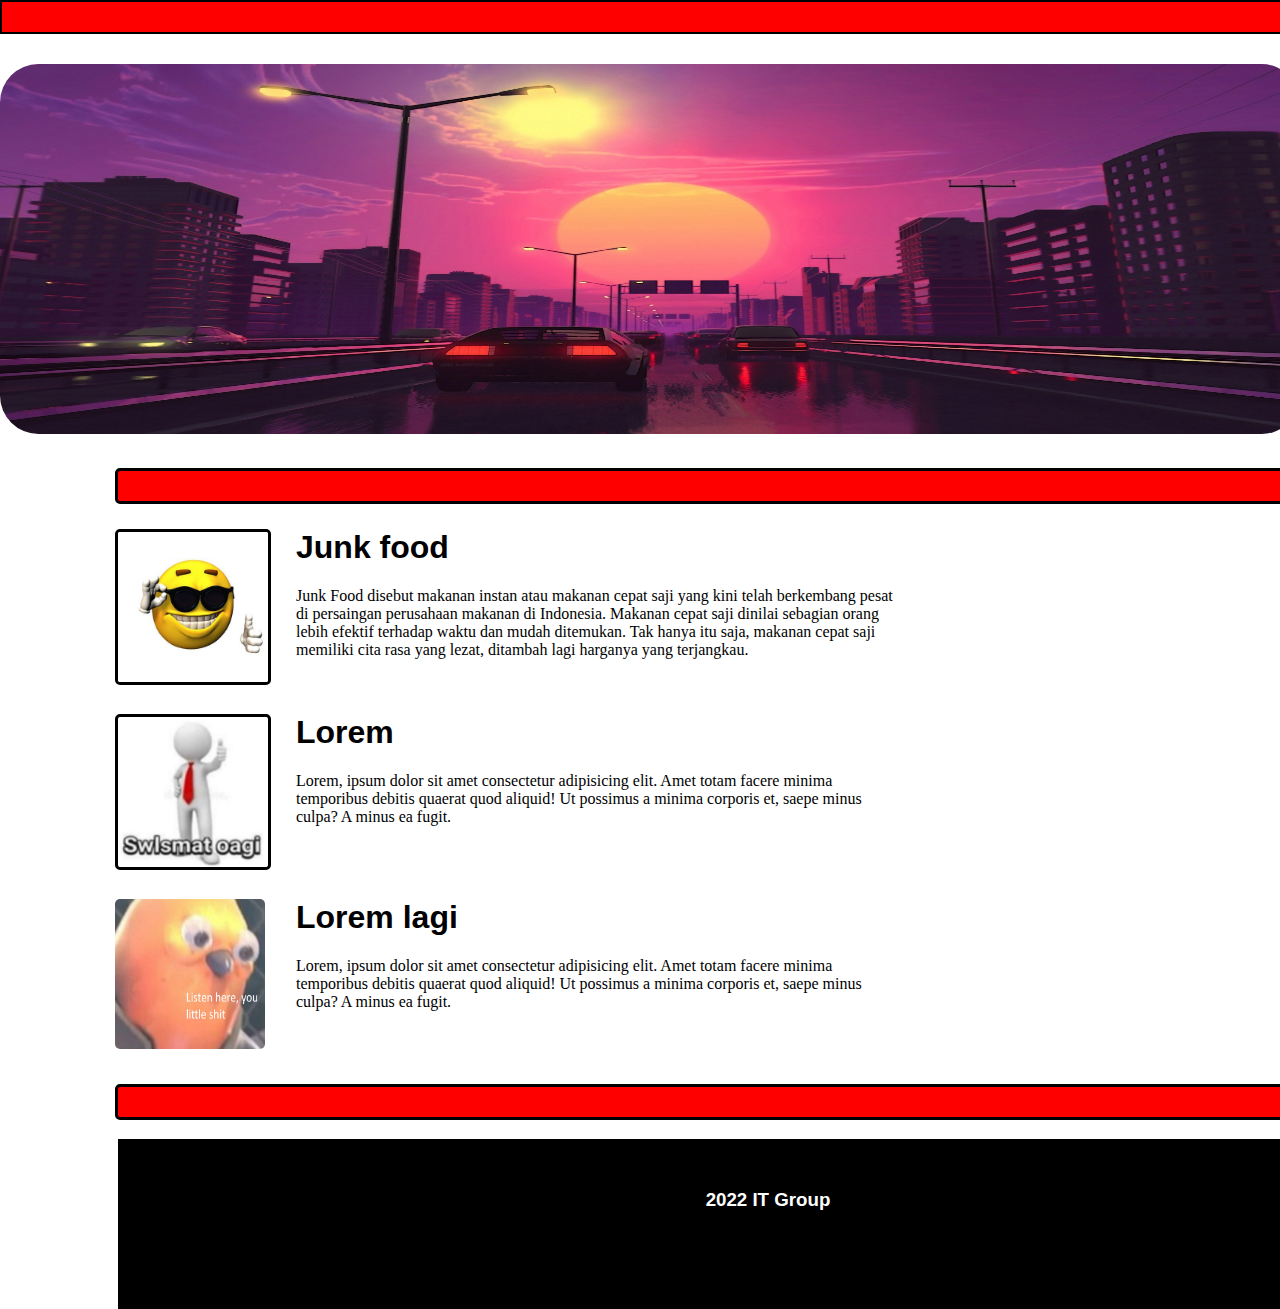
<file: realUTS/index.html>
<!DOCTYPE html>
<html lang="en">
<head>
    <meta charset="UTF-8">
    <meta http-equiv="X-UA-Compatible" content="IE=edge">
    <meta name="viewport" content="width=device-width, initial-scale=1.0">
    <title>UTS</title>
    <link rel="stylesheet" href="style.css">
</head>
<body>
   <div class="wrapper">
    <div id="merah1"></div>
    
    <center>
        <div class="gambar1"><img src="../lo-fi-02.jpg" alt="" "></div>
    </center>
    <div class="garis y1"></div>
    <div class="artikel pertama">
        <img src="../Menggokil.png" alt="">
        <h1>Junk food</h1>
        <p>Junk Food disebut makanan instan atau makanan cepat saji yang kini telah berkembang pesat di persaingan perusahaan makanan di Indonesia. Makanan cepat saji dinilai sebagian orang lebih efektif terhadap waktu dan mudah ditemukan. Tak hanya itu saja, makanan cepat saji memiliki cita rasa yang lezat, ditambah lagi harganya yang terjangkau.</p>
    </div>
    <div class="artikel kedua">
        <img src="../oagi.png" alt="">
        <h1>Lorem</h1>
        <p>Lorem, ipsum dolor sit amet consectetur adipisicing elit. Amet totam facere minima temporibus debitis quaerat quod aliquid! Ut possimus a minima corporis et, saepe minus culpa? A minus ea fugit.</p>
    </div>
    <div class="artikel ketiga">
        <img src="../nm93snupy1i31.jpg" alt="">
        <h1>Lorem lagi</h1>
        <p>Lorem, ipsum dolor sit amet consectetur adipisicing elit. Amet totam facere minima temporibus debitis quaerat quod aliquid! Ut possimus a minima corporis et, saepe minus culpa? A minus ea fugit.</p>
    </div>
    <div class="garis y2"></div>
    <div class="copyright">
        <h3>2022 IT Group</h3>
    </div>
   </div>

</body>
</html>
</file>
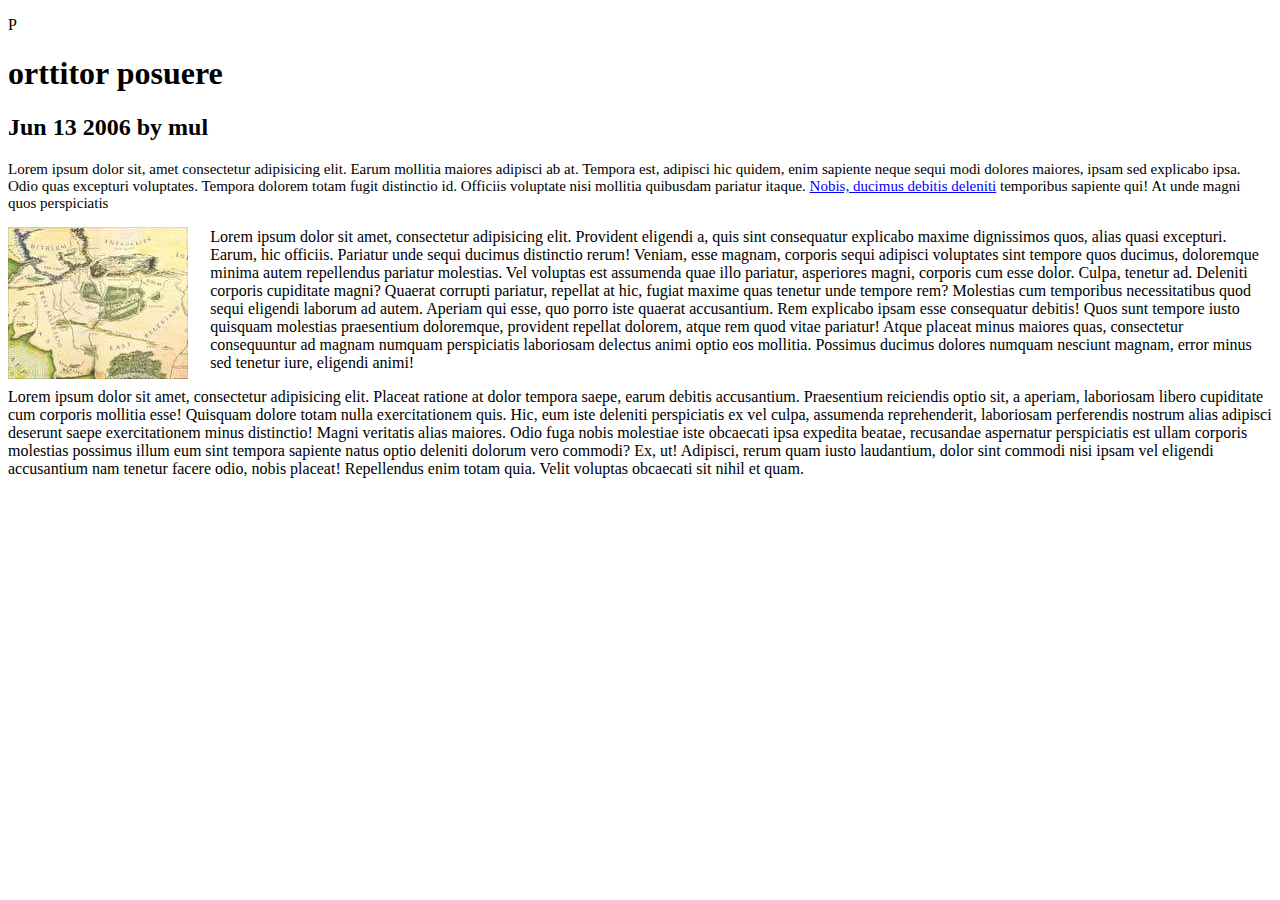
<file: uts/index.html>
<!DOCTYPE html>
<html lang="en">
<head>
    <meta charset="UTF-8">
    <meta http-equiv="X-UA-Compatible" content="IE=edge">
    <meta name="viewport" content="width=device-width, initial-scale=1.0">
    <title>Document</title>
    <link rel="stylesheet" href="style.css">
</head>
<body>
   <div id="content">
       <div id="judul">
        <p>P</p>
        <h1>orttitor posuere</h1>
        <h2>Jun 13 2006 by mul</h2>
    </div>    
    <div id="p1"><p>Lorem ipsum dolor sit, amet consectetur adipisicing elit. Earum mollitia maiores adipisci ab at. Tempora est, adipisci hic quidem, enim sapiente neque sequi modi dolores maiores, ipsam sed explicabo ipsa.
    Odio quas excepturi voluptates. Tempora dolorem totam fugit distinctio id. Officiis voluptate nisi mollitia quibusdam pariatur itaque. <a href=""> Nobis, ducimus debitis deleniti</a> temporibus sapiente qui! At unde magni quos perspiciatis</p>
    </div> 
    <img src="../image/map.jpg" alt="">  
    <div id="p2"><p>Lorem ipsum dolor sit amet, consectetur adipisicing elit. Provident eligendi a, quis sint consequatur explicabo maxime dignissimos quos, alias quasi excepturi. Earum, hic officiis. Pariatur unde sequi ducimus distinctio rerum!
    Veniam, esse magnam, corporis sequi adipisci voluptates sint tempore quos ducimus, doloremque minima autem repellendus pariatur molestias. Vel voluptas est assumenda quae illo pariatur, asperiores magni, corporis cum esse dolor.
    Culpa, tenetur ad. Deleniti corporis cupiditate magni? Quaerat corrupti pariatur, repellat at hic, fugiat maxime quas tenetur unde tempore rem? Molestias cum temporibus necessitatibus quod sequi eligendi laborum ad autem.
    Aperiam qui esse, quo porro iste quaerat accusantium. Rem explicabo ipsam esse consequatur debitis! Quos sunt tempore iusto quisquam molestias praesentium doloremque, provident repellat dolorem, atque rem quod vitae pariatur!
    Atque placeat minus maiores quas, consectetur consequuntur ad magnam numquam perspiciatis laboriosam delectus animi optio eos mollitia. Possimus ducimus dolores numquam nesciunt magnam, error minus sed tenetur iure, eligendi animi!</p></div>
   </div>
   <div id="p3"><p>Lorem ipsum dolor sit amet, consectetur adipisicing elit. Placeat ratione at dolor tempora saepe, earum debitis accusantium. Praesentium reiciendis optio sit, a aperiam, laboriosam libero cupiditate cum corporis mollitia esse!
   Quisquam dolore totam nulla exercitationem quis. Hic, eum iste deleniti perspiciatis ex vel culpa, assumenda reprehenderit, laboriosam perferendis nostrum alias adipisci deserunt saepe exercitationem minus distinctio! Magni veritatis alias maiores.
   Odio fuga nobis molestiae iste obcaecati ipsa expedita beatae, recusandae aspernatur perspiciatis est ullam corporis molestias possimus illum eum sint tempora sapiente natus optio deleniti dolorum vero commodi? Ex, ut!
   Adipisci, rerum quam iusto laudantium, dolor sint commodi nisi ipsam vel eligendi accusantium nam tenetur facere odio, nobis placeat! Repellendus enim totam quia. Velit voluptas obcaecati sit nihil et quam.</p></div>
</body>
</html>
</file>
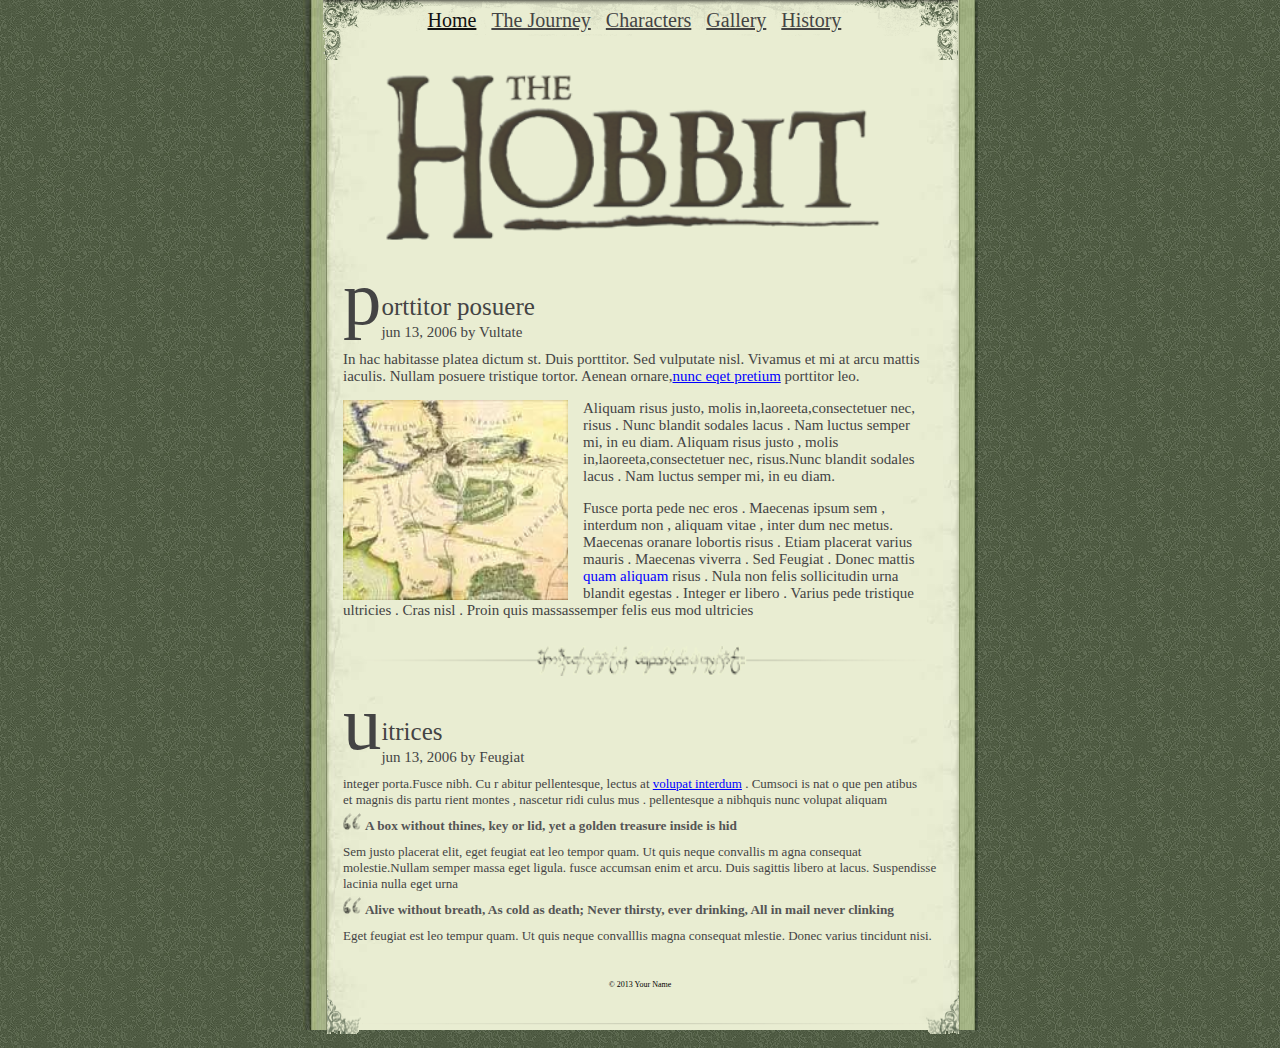
<file: Hobbit.html>
<!DOCTYPE html>
<html lang="en">

<head>
    <meta charset="UTF-8">
    <meta http-equiv="X-UA-Compatible" content="IE=edge">
    <meta name="viewport" content="width=device-width, initial-scale=1.0">
    <title>UTS</title>
    <link rel="stylesheet" href="CSS/style.css">
</head>

<body>
    <div id="wrapper">
        <div id="menu">
            <ul>
                <li><a href="" class="one">Home</li></a>
                <li><a href="" class="two"> The Journey</li></a>
                <li><a href="" class="three"> Characters</li></a>
                <li><a href="" class="four"> Gallery</li></a>
                <li><a href="" class="five"> History</li></a>
            </ul>
        </div>
        <div id="top-image">
            <img src="/image/head_top_logo-hobbit.png" alt="">
        </div>
        <div id="content">
            <h1 class="title">p</h1><br>
            <h1 class="title-kecil">orttitor posuere</h1>
            <h2 class="date">jun 13, 2006 by Vultate</h2>

            <p class="paragraf-satu">In hac habitasse platea dictum st. Duis porttitor. Sed vulputate nisl. Vivamus et
                mi at arcu mattis
                iaculis. Nullam posuere tristique tortor. Aenean ornare,<a href="#" class="p">nunc eqet pretium</a>
                porttitor leo.</p>
            <img class="map" src="/image/map.jpg">
            <p class="paragraf-dua">Aliquam risus justo, molis in,laoreeta,consectetuer nec, risus . Nunc blandit
                sodales lacus . Nam luctus
                semper mi, in eu diam. Aliquam risus justo , molis in,laoreeta,consectetuer nec, risus.Nunc blandit
                sodales lacus . Nam luctus semper mi, in eu diam.</p>
            <p class="paragraf-tiga">Fusce porta pede nec eros . Maecenas ipsum sem , interdum non , aliquam vitae ,
                inter dum nec metus.
                Maecenas oranare lobortis risus . Etiam placerat varius mauris . Maecenas viverra . Sed Feugiat . Donec
                mattis <a href="#" class="pp">quam aliquam</a> risus . Nula non felis sollicitudin urna blandit egestas
                . Integer er libero .
                Varius pede tristique ultricies . Cras nisl . Proin quis massassemper felis eus mod ultricies</p>
            <div id="divider">
                <img src="/image/divider.gif" alt="">
            </div>
            <h1 class="title">u</h1><br>
            <h1 class="title-kecil">itrices</h1>
            <h2 class="date">jun 13, 2006 by Feugiat</h2>
            <p class="paragraf-empat">
                integer porta.Fusce nibh. Cu r abitur pellentesque, lectus at <a href="" class="p">volupat interdum</a>
                . Cumsoci is nat o que pen atibus et magnis dis partu rient montes , nascetur ridi culus mus .
                pellentesque a nibhquis nunc volupat aliquam
            </p>
            <blockquote>
                <h5>A box without thines, key or lid, yet a golden treasure inside is hid</h5>
            </blockquote>
            <p class="paragraf-lima">
                Sem justo placerat elit, eget feugiat eat leo tempor quam. Ut quis neque convallis m agna consequat
                molestie.Nullam semper massa eget ligula. fusce accumsan enim et arcu. Duis sagittis libero at lacus.
                Suspendisse lacinia nulla eget urna
            </p>
            <blockquote>
                <h5>Alive without breath, As cold as death; Never thirsty, ever drinking, All in mail never clinking
                </h5>
            </blockquote>
            <p class="paragraf-enam">
                Eget feugiat est leo tempur quam. Ut quis neque convalllis magna consequat mlestie. Donec varius
                tincidunt nisi.
            </p>
            <br>
            <br>
            <div id="footer">
               <center> <p> © 2013 Your Name</p></center>
                <img src="/image/bgfooter.gif" alt="">
            </div>
        </div>
    </div>
</body>

</html>
</file>
<file: realUTS/style.css>
body{
    padding: 0;
    margin: 0;
}
.wrapper{
  height: 1000px;
}
#merah1{
    width: 1550px;
    height: 30px;
    background-color: red;
    border: 2px solid black;
}
.gambar1 img{
    width: 1300px;
    height: 370px;
    margin-top: 30px;
    border-radius: 2.4em;
}
.garis{
    width: 1300px;
    height: 30px;
    background-color: red;
    border-radius: 5px;
    border-style: solid;
}
.y1{
    margin-left: 115px ;
    margin-top: 30px;
}
.artikel{
    width: 1300px;
    height: 160px;
    margin-top: 25px;
    margin-left: 115px;
}
.pertama h1{
    padding-left: 2%;
    font-family: sans-serif;
    font-weight: 600;
    margin-left: 155px;
}
.pertama img{
    width: 150px;
    height: 150px;
    float: left;
    border-radius: 5px;
    border-style: solid;
}
.pertama p{
    padding-left: 2%;
    width: 600px;
    margin-left: 155px;
}
.kedua h1{
    padding-left: 2%;
    font-family: sans-serif;
    font-weight: 600;
    margin-left: 155px;
}
.kedua img{
    width: 150px;
    height: 150px;
    float: left;
    border-radius: 5px;
    border-style: solid;
}
.kedua p{
    padding-left: 2%;
    width: 600px;
    margin-left: 155px;
}
.ketiga h1{
    padding-left: 2%;
    font-family: sans-serif;
    font-weight: 600;
    margin-left: 155px;
}
.ketiga img{
    width: 150px;
    height: 150px;
    float: left;
    border-radius: 5px;
}
.ketiga p{
    padding-left: 2%;
    width: 600px;
    margin-left: 155px;
}
.y2{
    margin-left: 115px;
    margin-top: 25px;
}
.copyright{
    width: 1300px;
    height: 170px;
    background-color: black;
    margin-left: 118px;
}
.copyright h3{
    color: white;
    text-align: center;
    padding-top: 50px;
    font-family: sans-serif;;
}
</file>
<file: uts/style.css>
title:first-letter{
    display: block;
    float: left;
    font-size: 2.4em;
}
#judul p{
    
}
#p1{
    font-family: serif;
    font-size: 15px;
}
#p1 a{
    color: blue;
}
#content img{
    float: left;
}
#p2{
    font-family: serif;
    margin-left: 16%;
}p
</file>
<file: CSS/style.css>
*{
    margin: 0;
    padding: 0;
}

body{
    background-image: url(/image/bg.jpg);
}
#wrapper{
    width: 675px;
    height: 1030px;
    background-image: url(/image/bgcontainer.jpg);
    margin: auto;
}
#menu{
    background-image: url(/image/bgcontent.gif);
    height: 60px;
    width: 635px;
    margin: auto;
}
#menu ul{
    position: absolute;
    list-style: none;
}
#menu ul li:first-child{
    color: #111;
    font-size: 20px;
    line-height: 40px;
    text-align: center;
    padding-left: 105px;
}
#menu ul li{
    color: #444;
    font-size: 20px;
    line-height: 40px;
    float: left;
    padding-left: 15px;
}
.one{
    color: #111;
}
.two{
    color: #444;
}
.three{
    color: #444;
}
.four{
    color: #444;
}
.five{
    color: #444;
}

#top-image img{
    width: 85%;
    margin-left: 40px;
}
#content h1{
    font-weight: 100;
    margin-left: 6%;
    color: #444;
}
.title:first-letter {
    display: block;
    float: left;
    font-size: 2.4em;
} 
#content h2{
    font-weight: 100;
    font-size: 15px;
    color: #444;
}
.title-kecil{
    padding-top: 20px;
    font-size: 25px;
    margin-bottom: 3px;
}
.date{
    padding-bottom: 10px;
}
.map{
    width: 225px;
    height: 200px;
    float: left;
    margin-left: 6% ;
    padding-right: 15px;
}
#content p.paragraf-satu{
    margin-left: 6%;
    text-align: left;
    padding-bottom: 15px;
    padding-right: 20px;
    color: #444;
    font-size: 15px;
}
#content p.paragraf-dua{
    padding-right: 50px;
    padding-bottom: 15px;
    color: #444;
    font-size: 15px;
}
#content p.paragraf-tiga{
    margin-left: 6%;
    padding-right: 50px;
    color: #444;
    font-size: 15px;
}
#divider img{
    width: 100%;
    height: 30px;
    margin-top: 27px;
}
#content p.paragraf-empat{
    margin-left: 6%;
    padding-right: 50px;
    color: #444;
    font-size: 13px;
}
blockquote{
    margin-left: 6%;
    background: url(../image/quote.gif)no-repeat;
    color: #555;
    font: normal -0.4em serif;
    padding: 10px;
    padding-left: 22px;
    font-weight: 200;
}
#content p.paragraf-lima{
    margin-left: 6%;
    padding-right: 27px;
    color: #444;
    font-size: 13px;
}
#content p.paragraf-enam{
    margin-left: 6%;
    padding-right: 45px;
    color: #444;
    font-size: 13px;
}
#footer img{
    width: 632px;
    height: 45px;
    margin-left: 24px;
    padding-bottom: 10px;
}

.p{
    color: blue;
}
.pp{
    color: blue;
    text-decoration: none;
}

#footer p{
    font-size: 8px;
}
</file>
